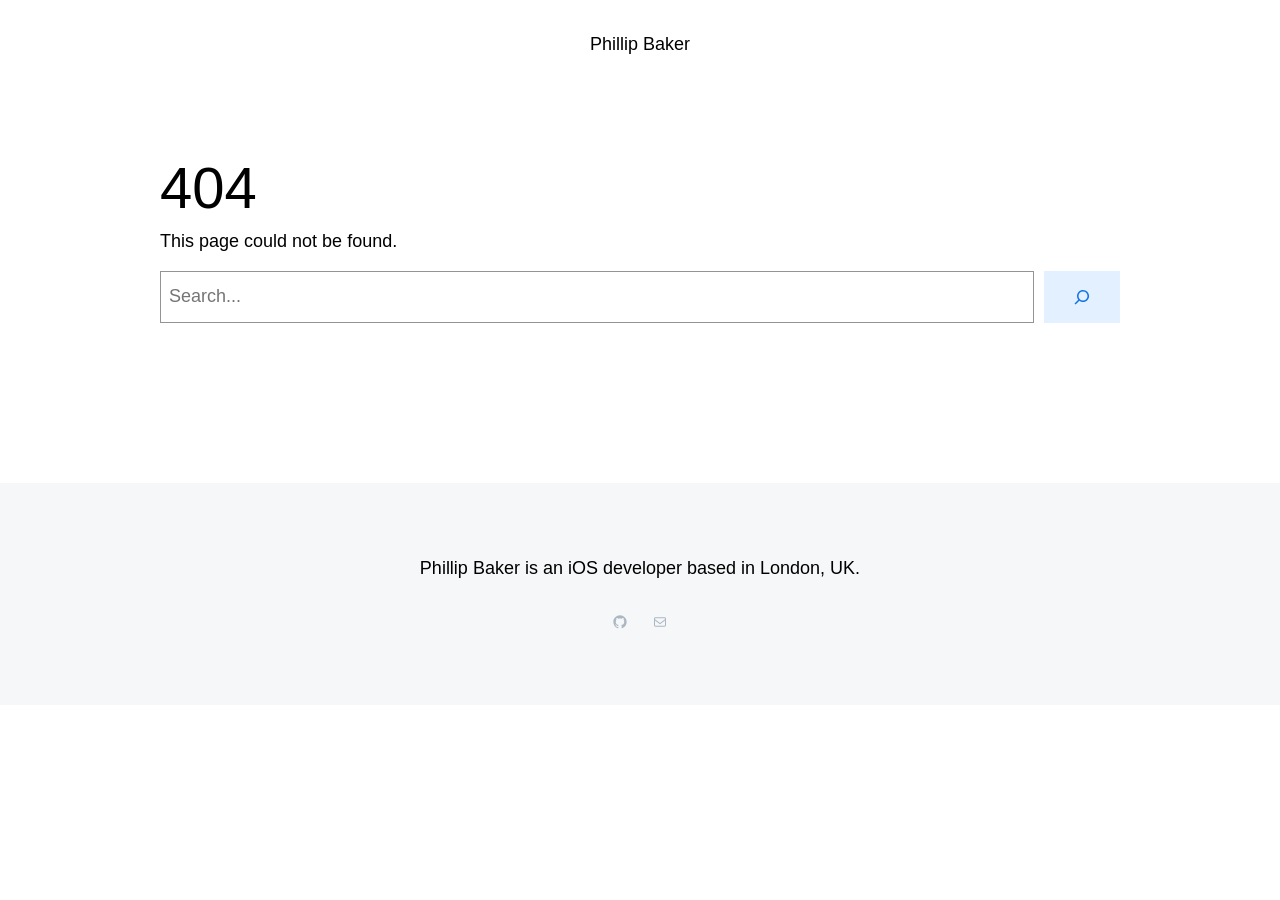
<file: 404/index.html>
<!DOCTYPE html>
<html dir="ltr" lang="en-US" prefix="og: https://ogp.me/ns#">
<head>
	<meta charset="UTF-8">
	<meta name="viewport" content="width=device-width, initial-scale=1">
	<style>img:is([sizes="auto" i], [sizes^="auto," i]) { contain-intrinsic-size: 3000px 1500px }</style>
	
		<!-- All in One SEO 4.7.8 - aioseo.com -->
		<title></title>
	<meta name="robots" content="noindex">
	<meta name="generator" content="All in One SEO (AIOSEO) 4.7.8">
		<script type="application/ld+json" class="aioseo-schema">{"@context":"https:\/\/schema.org","@graph":[{"@type":"BreadcrumbList","@id":"\/\/1737978823\/#breadcrumblist","itemListElement":[{"@type":"ListItem","@id":"\/\/#listItem","position":1,"name":"Home","item":"\/\/","nextItem":{"@type":"ListItem","@id":"\/\/1737978823\/#listItem","name":"Not Found"}},{"@type":"ListItem","@id":"\/\/1737978823\/#listItem","position":2,"name":"Not Found","previousItem":{"@type":"ListItem","@id":"\/\/#listItem","name":"Home"}}]},{"@type":"Organization","@id":"\/\/#organization","name":"Phillip Baker","description":"iOS Developer","url":"\/\/"},{"@type":"WebPage","@id":"\/\/1737978823\/#webpage","url":"\/\/1737978823\/","inLanguage":"en-US","isPartOf":{"@id":"\/\/#website"},"breadcrumb":{"@id":"\/\/1737978823\/#breadcrumblist"}},{"@type":"WebSite","@id":"\/\/#website","url":"\/\/","name":"Phillip Baker","description":"iOS Developer","inLanguage":"en-US","publisher":{"@id":"\/\/#organization"}}]}</script>
		<!-- All in One SEO -->


<link rel="dns-prefetch" href="//fonts.googleapis.com">
<link rel="preconnect" href="//c0.wp.com">
<link rel="alternate" type="application/rss+xml" title="Phillip Baker &raquo; Feed" href="//feed/">
<link rel="alternate" type="application/rss+xml" title="Phillip Baker &raquo; Comments Feed" href="//comments/feed/">
<script>
window._wpemojiSettings = {"baseUrl":"https:\/\/s.w.org\/images\/core\/emoji\/15.0.3\/72x72\/","ext":".png","svgUrl":"https:\/\/s.w.org\/images\/core\/emoji\/15.0.3\/svg\/","svgExt":".svg","source":{"concatemoji":"\/\/wp-includes\/js\/wp-emoji-release.min.js?ver=6.7.1"}};
/*! This file is auto-generated */
!function(i,n){var o,s,e;function c(e){try{var t={supportTests:e,timestamp:(new Date).valueOf()};sessionStorage.setItem(o,JSON.stringify(t))}catch(e){}}function p(e,t,n){e.clearRect(0,0,e.canvas.width,e.canvas.height),e.fillText(t,0,0);var t=new Uint32Array(e.getImageData(0,0,e.canvas.width,e.canvas.height).data),r=(e.clearRect(0,0,e.canvas.width,e.canvas.height),e.fillText(n,0,0),new Uint32Array(e.getImageData(0,0,e.canvas.width,e.canvas.height).data));return t.every(function(e,t){return e===r[t]})}function u(e,t,n){switch(t){case"flag":return n(e,"🏳️‍⚧️","🏳️​⚧️")?!1:!n(e,"🇺🇳","🇺​🇳")&&!n(e,"🏴󠁧󠁢󠁥󠁮󠁧󠁿","🏴​󠁧​󠁢​󠁥​󠁮​󠁧​󠁿");case"emoji":return!n(e,"🐦‍⬛","🐦​⬛")}return!1}function f(e,t,n){var r="undefined"!=typeof WorkerGlobalScope&&self instanceof WorkerGlobalScope?new OffscreenCanvas(300,150):i.createElement("canvas"),a=r.getContext("2d",{willReadFrequently:!0}),o=(a.textBaseline="top",a.font="600 32px Arial",{});return e.forEach(function(e){o[e]=t(a,e,n)}),o}function t(e){var t=i.createElement("script");t.src=e,t.defer=!0,i.head.appendChild(t)}"undefined"!=typeof Promise&&(o="wpEmojiSettingsSupports",s=["flag","emoji"],n.supports={everything:!0,everythingExceptFlag:!0},e=new Promise(function(e){i.addEventListener("DOMContentLoaded",e,{once:!0})}),new Promise(function(t){var n=function(){try{var e=JSON.parse(sessionStorage.getItem(o));if("object"==typeof e&&"number"==typeof e.timestamp&&(new Date).valueOf()<e.timestamp+604800&&"object"==typeof e.supportTests)return e.supportTests}catch(e){}return null}();if(!n){if("undefined"!=typeof Worker&&"undefined"!=typeof OffscreenCanvas&&"undefined"!=typeof URL&&URL.createObjectURL&&"undefined"!=typeof Blob)try{var e="postMessage("+f.toString()+"("+[JSON.stringify(s),u.toString(),p.toString()].join(",")+"));",r=new Blob([e],{type:"text/javascript"}),a=new Worker(URL.createObjectURL(r),{name:"wpTestEmojiSupports"});return void(a.onmessage=function(e){c(n=e.data),a.terminate(),t(n)})}catch(e){}c(n=f(s,u,p))}t(n)}).then(function(e){for(var t in e)n.supports[t]=e[t],n.supports.everything=n.supports.everything&&n.supports[t],"flag"!==t&&(n.supports.everythingExceptFlag=n.supports.everythingExceptFlag&&n.supports[t]);n.supports.everythingExceptFlag=n.supports.everythingExceptFlag&&!n.supports.flag,n.DOMReady=!1,n.readyCallback=function(){n.DOMReady=!0}}).then(function(){return e}).then(function(){var e;n.supports.everything||(n.readyCallback(),(e=n.source||{}).concatemoji?t(e.concatemoji):e.wpemoji&&e.twemoji&&(t(e.twemoji),t(e.wpemoji)))}))}((window,document),window._wpemojiSettings);
</script>
<style id="wp-block-site-title-inline-css">.wp-block-site-title{box-sizing:border-box}.wp-block-site-title :where(a){color:inherit;font-family:inherit;font-size:inherit;font-style:inherit;font-weight:inherit;letter-spacing:inherit;line-height:inherit;text-decoration:inherit}</style>
<style id="wp-block-group-inline-css">.wp-block-group{box-sizing:border-box}:where(.wp-block-group.wp-block-group-is-layout-constrained){position:relative}</style>
<style id="wp-block-spacer-inline-css">.wp-block-spacer{clear:both}</style>
<style id="wp-block-heading-inline-css">h1.has-background,h2.has-background,h3.has-background,h4.has-background,h5.has-background,h6.has-background{padding:1.25em 2.375em}h1.has-text-align-left[style*=writing-mode]:where([style*=vertical-lr]),h1.has-text-align-right[style*=writing-mode]:where([style*=vertical-rl]),h2.has-text-align-left[style*=writing-mode]:where([style*=vertical-lr]),h2.has-text-align-right[style*=writing-mode]:where([style*=vertical-rl]),h3.has-text-align-left[style*=writing-mode]:where([style*=vertical-lr]),h3.has-text-align-right[style*=writing-mode]:where([style*=vertical-rl]),h4.has-text-align-left[style*=writing-mode]:where([style*=vertical-lr]),h4.has-text-align-right[style*=writing-mode]:where([style*=vertical-rl]),h5.has-text-align-left[style*=writing-mode]:where([style*=vertical-lr]),h5.has-text-align-right[style*=writing-mode]:where([style*=vertical-rl]),h6.has-text-align-left[style*=writing-mode]:where([style*=vertical-lr]),h6.has-text-align-right[style*=writing-mode]:where([style*=vertical-rl]){rotate:180deg}</style>
<style id="wp-block-paragraph-inline-css">.is-small-text{font-size:.875em}.is-regular-text{font-size:1em}.is-large-text{font-size:2.25em}.is-larger-text{font-size:3em}.has-drop-cap:not(:focus):first-letter{float:left;font-size:8.4em;font-style:normal;font-weight:100;line-height:.68;margin:.05em .1em 0 0;text-transform:uppercase}body.rtl .has-drop-cap:not(:focus):first-letter{float:none;margin-left:.1em}p.has-drop-cap.has-background{overflow:hidden}:root :where(p.has-background){padding:1.25em 2.375em}:where(p.has-text-color:not(.has-link-color)) a{color:inherit}p.has-text-align-left[style*="writing-mode:vertical-lr"],p.has-text-align-right[style*="writing-mode:vertical-rl"]{rotate:180deg}</style>
<style id="wp-block-search-inline-css">.wp-block-search__button{margin-left:10px;word-break:normal}.wp-block-search__button.has-icon{line-height:0}.wp-block-search__button svg{height:1.25em;min-height:24px;min-width:24px;width:1.25em;fill:currentColor;vertical-align:text-bottom}:where(.wp-block-search__button){border:1px solid #ccc;padding:6px 10px}.wp-block-search__inside-wrapper{display:flex;flex:auto;flex-wrap:nowrap;max-width:100%}.wp-block-search__label{width:100%}.wp-block-search__input{appearance:none;border:1px solid #949494;flex-grow:1;margin-left:0;margin-right:0;min-width:3rem;padding:8px;text-decoration:unset!important}.wp-block-search.wp-block-search__button-only .wp-block-search__button{flex-shrink:0;margin-left:0;max-width:100%}.wp-block-search.wp-block-search__button-only .wp-block-search__button[aria-expanded=true]{max-width:calc(100% - 100px)}.wp-block-search.wp-block-search__button-only .wp-block-search__inside-wrapper{min-width:0!important;transition-property:width}.wp-block-search.wp-block-search__button-only .wp-block-search__input{flex-basis:100%;transition-duration:.3s}.wp-block-search.wp-block-search__button-only.wp-block-search__searchfield-hidden,.wp-block-search.wp-block-search__button-only.wp-block-search__searchfield-hidden .wp-block-search__inside-wrapper{overflow:hidden}.wp-block-search.wp-block-search__button-only.wp-block-search__searchfield-hidden .wp-block-search__input{border-left-width:0!important;border-right-width:0!important;flex-basis:0;flex-grow:0;margin:0;min-width:0!important;padding-left:0!important;padding-right:0!important;width:0!important}:where(.wp-block-search__input){font-family:inherit;font-size:inherit;font-style:inherit;font-weight:inherit;letter-spacing:inherit;line-height:inherit;text-transform:inherit}:where(.wp-block-search__button-inside .wp-block-search__inside-wrapper){border:1px solid #949494;box-sizing:border-box;padding:4px}:where(.wp-block-search__button-inside .wp-block-search__inside-wrapper) .wp-block-search__input{border:none;border-radius:0;padding:0 4px}:where(.wp-block-search__button-inside .wp-block-search__inside-wrapper) .wp-block-search__input:focus{outline:none}:where(.wp-block-search__button-inside .wp-block-search__inside-wrapper) :where(.wp-block-search__button){padding:4px 8px}.wp-block-search.aligncenter .wp-block-search__inside-wrapper{margin:auto}.wp-block[data-align=right] .wp-block-search.wp-block-search__button-only .wp-block-search__inside-wrapper{float:right}</style>
<style id="wp-block-social-links-inline-css">.wp-block-social-links{background:none;box-sizing:border-box;margin-left:0;padding-left:0;padding-right:0;text-indent:0}.wp-block-social-links .wp-social-link a,.wp-block-social-links .wp-social-link a:hover{border-bottom:0;box-shadow:none;text-decoration:none}.wp-block-social-links .wp-social-link svg{height:1em;width:1em}.wp-block-social-links .wp-social-link span:not(.screen-reader-text){font-size:.65em;margin-left:.5em;margin-right:.5em}.wp-block-social-links.has-small-icon-size{font-size:16px}.wp-block-social-links,.wp-block-social-links.has-normal-icon-size{font-size:24px}.wp-block-social-links.has-large-icon-size{font-size:36px}.wp-block-social-links.has-huge-icon-size{font-size:48px}.wp-block-social-links.aligncenter{display:flex;justify-content:center}.wp-block-social-links.alignright{justify-content:flex-end}.wp-block-social-link{border-radius:9999px;display:block;height:auto;transition:transform .1s ease}@media (prefers-reduced-motion:reduce){.wp-block-social-link{transition-delay:0s;transition-duration:0s}}.wp-block-social-link a{align-items:center;display:flex;line-height:0;transition:transform .1s ease}.wp-block-social-link:hover{transform:scale(1.1)}.wp-block-social-links .wp-block-social-link.wp-social-link{display:inline-block;margin:0;padding:0}.wp-block-social-links .wp-block-social-link.wp-social-link .wp-block-social-link-anchor,.wp-block-social-links .wp-block-social-link.wp-social-link .wp-block-social-link-anchor svg,.wp-block-social-links .wp-block-social-link.wp-social-link .wp-block-social-link-anchor:active,.wp-block-social-links .wp-block-social-link.wp-social-link .wp-block-social-link-anchor:hover,.wp-block-social-links .wp-block-social-link.wp-social-link .wp-block-social-link-anchor:visited{color:currentColor;fill:currentColor}:where(.wp-block-social-links:not(.is-style-logos-only)) .wp-social-link{background-color:#f0f0f0;color:#444}:where(.wp-block-social-links:not(.is-style-logos-only)) .wp-social-link-amazon{background-color:#f90;color:#fff}:where(.wp-block-social-links:not(.is-style-logos-only)) .wp-social-link-bandcamp{background-color:#1ea0c3;color:#fff}:where(.wp-block-social-links:not(.is-style-logos-only)) .wp-social-link-behance{background-color:#0757fe;color:#fff}:where(.wp-block-social-links:not(.is-style-logos-only)) .wp-social-link-bluesky{background-color:#0a7aff;color:#fff}:where(.wp-block-social-links:not(.is-style-logos-only)) .wp-social-link-codepen{background-color:#1e1f26;color:#fff}:where(.wp-block-social-links:not(.is-style-logos-only)) .wp-social-link-deviantart{background-color:#02e49b;color:#fff}:where(.wp-block-social-links:not(.is-style-logos-only)) .wp-social-link-dribbble{background-color:#e94c89;color:#fff}:where(.wp-block-social-links:not(.is-style-logos-only)) .wp-social-link-dropbox{background-color:#4280ff;color:#fff}:where(.wp-block-social-links:not(.is-style-logos-only)) .wp-social-link-etsy{background-color:#f45800;color:#fff}:where(.wp-block-social-links:not(.is-style-logos-only)) .wp-social-link-facebook{background-color:#0866ff;color:#fff}:where(.wp-block-social-links:not(.is-style-logos-only)) .wp-social-link-fivehundredpx{background-color:#000;color:#fff}:where(.wp-block-social-links:not(.is-style-logos-only)) .wp-social-link-flickr{background-color:#0461dd;color:#fff}:where(.wp-block-social-links:not(.is-style-logos-only)) .wp-social-link-foursquare{background-color:#e65678;color:#fff}:where(.wp-block-social-links:not(.is-style-logos-only)) .wp-social-link-github{background-color:#24292d;color:#fff}:where(.wp-block-social-links:not(.is-style-logos-only)) .wp-social-link-goodreads{background-color:#eceadd;color:#382110}:where(.wp-block-social-links:not(.is-style-logos-only)) .wp-social-link-google{background-color:#ea4434;color:#fff}:where(.wp-block-social-links:not(.is-style-logos-only)) .wp-social-link-gravatar{background-color:#1d4fc4;color:#fff}:where(.wp-block-social-links:not(.is-style-logos-only)) .wp-social-link-instagram{background-color:#f00075;color:#fff}:where(.wp-block-social-links:not(.is-style-logos-only)) .wp-social-link-lastfm{background-color:#e21b24;color:#fff}:where(.wp-block-social-links:not(.is-style-logos-only)) .wp-social-link-linkedin{background-color:#0d66c2;color:#fff}:where(.wp-block-social-links:not(.is-style-logos-only)) .wp-social-link-mastodon{background-color:#3288d4;color:#fff}:where(.wp-block-social-links:not(.is-style-logos-only)) .wp-social-link-medium{background-color:#000;color:#fff}:where(.wp-block-social-links:not(.is-style-logos-only)) .wp-social-link-meetup{background-color:#f6405f;color:#fff}:where(.wp-block-social-links:not(.is-style-logos-only)) .wp-social-link-patreon{background-color:#000;color:#fff}:where(.wp-block-social-links:not(.is-style-logos-only)) .wp-social-link-pinterest{background-color:#e60122;color:#fff}:where(.wp-block-social-links:not(.is-style-logos-only)) .wp-social-link-pocket{background-color:#ef4155;color:#fff}:where(.wp-block-social-links:not(.is-style-logos-only)) .wp-social-link-reddit{background-color:#ff4500;color:#fff}:where(.wp-block-social-links:not(.is-style-logos-only)) .wp-social-link-skype{background-color:#0478d7;color:#fff}:where(.wp-block-social-links:not(.is-style-logos-only)) .wp-social-link-snapchat{background-color:#fefc00;color:#fff;stroke:#000}:where(.wp-block-social-links:not(.is-style-logos-only)) .wp-social-link-soundcloud{background-color:#ff5600;color:#fff}:where(.wp-block-social-links:not(.is-style-logos-only)) .wp-social-link-spotify{background-color:#1bd760;color:#fff}:where(.wp-block-social-links:not(.is-style-logos-only)) .wp-social-link-telegram{background-color:#2aabee;color:#fff}:where(.wp-block-social-links:not(.is-style-logos-only)) .wp-social-link-threads{background-color:#000;color:#fff}:where(.wp-block-social-links:not(.is-style-logos-only)) .wp-social-link-tiktok{background-color:#000;color:#fff}:where(.wp-block-social-links:not(.is-style-logos-only)) .wp-social-link-tumblr{background-color:#011835;color:#fff}:where(.wp-block-social-links:not(.is-style-logos-only)) .wp-social-link-twitch{background-color:#6440a4;color:#fff}:where(.wp-block-social-links:not(.is-style-logos-only)) .wp-social-link-twitter{background-color:#1da1f2;color:#fff}:where(.wp-block-social-links:not(.is-style-logos-only)) .wp-social-link-vimeo{background-color:#1eb7ea;color:#fff}:where(.wp-block-social-links:not(.is-style-logos-only)) .wp-social-link-vk{background-color:#4680c2;color:#fff}:where(.wp-block-social-links:not(.is-style-logos-only)) .wp-social-link-wordpress{background-color:#3499cd;color:#fff}:where(.wp-block-social-links:not(.is-style-logos-only)) .wp-social-link-whatsapp{background-color:#25d366;color:#fff}:where(.wp-block-social-links:not(.is-style-logos-only)) .wp-social-link-x{background-color:#000;color:#fff}:where(.wp-block-social-links:not(.is-style-logos-only)) .wp-social-link-yelp{background-color:#d32422;color:#fff}:where(.wp-block-social-links:not(.is-style-logos-only)) .wp-social-link-youtube{background-color:red;color:#fff}:where(.wp-block-social-links.is-style-logos-only) .wp-social-link{background:none}:where(.wp-block-social-links.is-style-logos-only) .wp-social-link svg{height:1.25em;width:1.25em}:where(.wp-block-social-links.is-style-logos-only) .wp-social-link-amazon{color:#f90}:where(.wp-block-social-links.is-style-logos-only) .wp-social-link-bandcamp{color:#1ea0c3}:where(.wp-block-social-links.is-style-logos-only) .wp-social-link-behance{color:#0757fe}:where(.wp-block-social-links.is-style-logos-only) .wp-social-link-bluesky{color:#0a7aff}:where(.wp-block-social-links.is-style-logos-only) .wp-social-link-codepen{color:#1e1f26}:where(.wp-block-social-links.is-style-logos-only) .wp-social-link-deviantart{color:#02e49b}:where(.wp-block-social-links.is-style-logos-only) .wp-social-link-dribbble{color:#e94c89}:where(.wp-block-social-links.is-style-logos-only) .wp-social-link-dropbox{color:#4280ff}:where(.wp-block-social-links.is-style-logos-only) .wp-social-link-etsy{color:#f45800}:where(.wp-block-social-links.is-style-logos-only) .wp-social-link-facebook{color:#0866ff}:where(.wp-block-social-links.is-style-logos-only) .wp-social-link-fivehundredpx{color:#000}:where(.wp-block-social-links.is-style-logos-only) .wp-social-link-flickr{color:#0461dd}:where(.wp-block-social-links.is-style-logos-only) .wp-social-link-foursquare{color:#e65678}:where(.wp-block-social-links.is-style-logos-only) .wp-social-link-github{color:#24292d}:where(.wp-block-social-links.is-style-logos-only) .wp-social-link-goodreads{color:#382110}:where(.wp-block-social-links.is-style-logos-only) .wp-social-link-google{color:#ea4434}:where(.wp-block-social-links.is-style-logos-only) .wp-social-link-gravatar{color:#1d4fc4}:where(.wp-block-social-links.is-style-logos-only) .wp-social-link-instagram{color:#f00075}:where(.wp-block-social-links.is-style-logos-only) .wp-social-link-lastfm{color:#e21b24}:where(.wp-block-social-links.is-style-logos-only) .wp-social-link-linkedin{color:#0d66c2}:where(.wp-block-social-links.is-style-logos-only) .wp-social-link-mastodon{color:#3288d4}:where(.wp-block-social-links.is-style-logos-only) .wp-social-link-medium{color:#000}:where(.wp-block-social-links.is-style-logos-only) .wp-social-link-meetup{color:#f6405f}:where(.wp-block-social-links.is-style-logos-only) .wp-social-link-patreon{color:#000}:where(.wp-block-social-links.is-style-logos-only) .wp-social-link-pinterest{color:#e60122}:where(.wp-block-social-links.is-style-logos-only) .wp-social-link-pocket{color:#ef4155}:where(.wp-block-social-links.is-style-logos-only) .wp-social-link-reddit{color:#ff4500}:where(.wp-block-social-links.is-style-logos-only) .wp-social-link-skype{color:#0478d7}:where(.wp-block-social-links.is-style-logos-only) .wp-social-link-snapchat{color:#fff;stroke:#000}:where(.wp-block-social-links.is-style-logos-only) .wp-social-link-soundcloud{color:#ff5600}:where(.wp-block-social-links.is-style-logos-only) .wp-social-link-spotify{color:#1bd760}:where(.wp-block-social-links.is-style-logos-only) .wp-social-link-telegram{color:#2aabee}:where(.wp-block-social-links.is-style-logos-only) .wp-social-link-threads{color:#000}:where(.wp-block-social-links.is-style-logos-only) .wp-social-link-tiktok{color:#000}:where(.wp-block-social-links.is-style-logos-only) .wp-social-link-tumblr{color:#011835}:where(.wp-block-social-links.is-style-logos-only) .wp-social-link-twitch{color:#6440a4}:where(.wp-block-social-links.is-style-logos-only) .wp-social-link-twitter{color:#1da1f2}:where(.wp-block-social-links.is-style-logos-only) .wp-social-link-vimeo{color:#1eb7ea}:where(.wp-block-social-links.is-style-logos-only) .wp-social-link-vk{color:#4680c2}:where(.wp-block-social-links.is-style-logos-only) .wp-social-link-whatsapp{color:#25d366}:where(.wp-block-social-links.is-style-logos-only) .wp-social-link-wordpress{color:#3499cd}:where(.wp-block-social-links.is-style-logos-only) .wp-social-link-x{color:#000}:where(.wp-block-social-links.is-style-logos-only) .wp-social-link-yelp{color:#d32422}:where(.wp-block-social-links.is-style-logos-only) .wp-social-link-youtube{color:red}.wp-block-social-links.is-style-pill-shape .wp-social-link{width:auto}:root :where(.wp-block-social-links .wp-social-link a){padding:.25em}:root :where(.wp-block-social-links.is-style-logos-only .wp-social-link a){padding:0}:root :where(.wp-block-social-links.is-style-pill-shape .wp-social-link a){padding-left:.66667em;padding-right:.66667em}.wp-block-social-links:not(.has-icon-color):not(.has-icon-background-color) .wp-social-link-snapchat .wp-block-social-link-label{color:#000}</style>
<style id="wp-emoji-styles-inline-css">img.wp-smiley, img.emoji {
		display: inline !important;
		border: none !important;
		box-shadow: none !important;
		height: 1em !important;
		width: 1em !important;
		margin: 0 0.07em !important;
		vertical-align: -0.1em !important;
		background: none !important;
		padding: 0 !important;
	}</style>
<style id="wp-block-library-inline-css">:root{--wp-admin-theme-color:#007cba;--wp-admin-theme-color--rgb:0,124,186;--wp-admin-theme-color-darker-10:#006ba1;--wp-admin-theme-color-darker-10--rgb:0,107,161;--wp-admin-theme-color-darker-20:#005a87;--wp-admin-theme-color-darker-20--rgb:0,90,135;--wp-admin-border-width-focus:2px;--wp-block-synced-color:#7a00df;--wp-block-synced-color--rgb:122,0,223;--wp-bound-block-color:var(--wp-block-synced-color)}@media (min-resolution:192dpi){:root{--wp-admin-border-width-focus:1.5px}}.wp-element-button{cursor:pointer}:root{--wp--preset--font-size--normal:16px;--wp--preset--font-size--huge:42px}:root .has-very-light-gray-background-color{background-color:#eee}:root .has-very-dark-gray-background-color{background-color:#313131}:root .has-very-light-gray-color{color:#eee}:root .has-very-dark-gray-color{color:#313131}:root .has-vivid-green-cyan-to-vivid-cyan-blue-gradient-background{background:linear-gradient(135deg,#00d084,#0693e3)}:root .has-purple-crush-gradient-background{background:linear-gradient(135deg,#34e2e4,#4721fb 50%,#ab1dfe)}:root .has-hazy-dawn-gradient-background{background:linear-gradient(135deg,#faaca8,#dad0ec)}:root .has-subdued-olive-gradient-background{background:linear-gradient(135deg,#fafae1,#67a671)}:root .has-atomic-cream-gradient-background{background:linear-gradient(135deg,#fdd79a,#004a59)}:root .has-nightshade-gradient-background{background:linear-gradient(135deg,#330968,#31cdcf)}:root .has-midnight-gradient-background{background:linear-gradient(135deg,#020381,#2874fc)}.has-regular-font-size{font-size:1em}.has-larger-font-size{font-size:2.625em}.has-normal-font-size{font-size:var(--wp--preset--font-size--normal)}.has-huge-font-size{font-size:var(--wp--preset--font-size--huge)}.has-text-align-center{text-align:center}.has-text-align-left{text-align:left}.has-text-align-right{text-align:right}#end-resizable-editor-section{display:none}.aligncenter{clear:both}.items-justified-left{justify-content:flex-start}.items-justified-center{justify-content:center}.items-justified-right{justify-content:flex-end}.items-justified-space-between{justify-content:space-between}.screen-reader-text{border:0;clip:rect(1px,1px,1px,1px);clip-path:inset(50%);height:1px;margin:-1px;overflow:hidden;padding:0;position:absolute;width:1px;word-wrap:normal!important}.screen-reader-text:focus{background-color:#ddd;clip:auto!important;clip-path:none;color:#444;display:block;font-size:1em;height:auto;left:5px;line-height:normal;padding:15px 23px 14px;text-decoration:none;top:5px;width:auto;z-index:100000}html :where(.has-border-color){border-style:solid}html :where([style*=border-top-color]){border-top-style:solid}html :where([style*=border-right-color]){border-right-style:solid}html :where([style*=border-bottom-color]){border-bottom-style:solid}html :where([style*=border-left-color]){border-left-style:solid}html :where([style*=border-width]){border-style:solid}html :where([style*=border-top-width]){border-top-style:solid}html :where([style*=border-right-width]){border-right-style:solid}html :where([style*=border-bottom-width]){border-bottom-style:solid}html :where([style*=border-left-width]){border-left-style:solid}html :where(img[class*=wp-image-]){height:auto;max-width:100%}:where(figure){margin:0 0 1em}html :where(.is-position-sticky){--wp-admin--admin-bar--position-offset:var(--wp-admin--admin-bar--height,0px)}@media screen and (max-width:600px){html :where(.is-position-sticky){--wp-admin--admin-bar--position-offset:0px}}</style>
<style id="global-styles-inline-css">:root{--wp--preset--aspect-ratio--square: 1;--wp--preset--aspect-ratio--4-3: 4/3;--wp--preset--aspect-ratio--3-4: 3/4;--wp--preset--aspect-ratio--3-2: 3/2;--wp--preset--aspect-ratio--2-3: 2/3;--wp--preset--aspect-ratio--16-9: 16/9;--wp--preset--aspect-ratio--9-16: 9/16;--wp--preset--color--black: #000000;--wp--preset--color--cyan-bluish-gray: #abb8c3;--wp--preset--color--white: #ffffff;--wp--preset--color--pale-pink: #f78da7;--wp--preset--color--vivid-red: #cf2e2e;--wp--preset--color--luminous-vivid-orange: #ff6900;--wp--preset--color--luminous-vivid-amber: #fcb900;--wp--preset--color--light-green-cyan: #7bdcb5;--wp--preset--color--vivid-green-cyan: #00d084;--wp--preset--color--pale-cyan-blue: #8ed1fc;--wp--preset--color--vivid-cyan-blue: #0693e3;--wp--preset--color--vivid-purple: #9b51e0;--wp--preset--color--base: #ffffff;--wp--preset--color--contrast: #000000;--wp--preset--color--primary: #9DFF20;--wp--preset--color--secondary: #0073e5;--wp--preset--color--tertiary: #F6F6F6;--wp--preset--gradient--vivid-cyan-blue-to-vivid-purple: linear-gradient(135deg,rgba(6,147,227,1) 0%,rgb(155,81,224) 100%);--wp--preset--gradient--light-green-cyan-to-vivid-green-cyan: linear-gradient(135deg,rgb(122,220,180) 0%,rgb(0,208,130) 100%);--wp--preset--gradient--luminous-vivid-amber-to-luminous-vivid-orange: linear-gradient(135deg,rgba(252,185,0,1) 0%,rgba(255,105,0,1) 100%);--wp--preset--gradient--luminous-vivid-orange-to-vivid-red: linear-gradient(135deg,rgba(255,105,0,1) 0%,rgb(207,46,46) 100%);--wp--preset--gradient--very-light-gray-to-cyan-bluish-gray: linear-gradient(135deg,rgb(238,238,238) 0%,rgb(169,184,195) 100%);--wp--preset--gradient--cool-to-warm-spectrum: linear-gradient(135deg,rgb(74,234,220) 0%,rgb(151,120,209) 20%,rgb(207,42,186) 40%,rgb(238,44,130) 60%,rgb(251,105,98) 80%,rgb(254,248,76) 100%);--wp--preset--gradient--blush-light-purple: linear-gradient(135deg,rgb(255,206,236) 0%,rgb(152,150,240) 100%);--wp--preset--gradient--blush-bordeaux: linear-gradient(135deg,rgb(254,205,165) 0%,rgb(254,45,45) 50%,rgb(107,0,62) 100%);--wp--preset--gradient--luminous-dusk: linear-gradient(135deg,rgb(255,203,112) 0%,rgb(199,81,192) 50%,rgb(65,88,208) 100%);--wp--preset--gradient--pale-ocean: linear-gradient(135deg,rgb(255,245,203) 0%,rgb(182,227,212) 50%,rgb(51,167,181) 100%);--wp--preset--gradient--electric-grass: linear-gradient(135deg,rgb(202,248,128) 0%,rgb(113,206,126) 100%);--wp--preset--gradient--midnight: linear-gradient(135deg,rgb(2,3,129) 0%,rgb(40,116,252) 100%);--wp--preset--font-size--small: clamp(0.875rem, 0.875rem + ((1vw - 0.2rem) * 0.313), 1rem);--wp--preset--font-size--medium: clamp(1rem, 1rem + ((1vw - 0.2rem) * 0.313), 1.125rem);--wp--preset--font-size--large: clamp(1.75rem, 1.75rem + ((1vw - 0.2rem) * 0.313), 1.875rem);--wp--preset--font-size--x-large: 2.25rem;--wp--preset--font-size--xx-large: clamp(4rem, 4rem + ((1vw - 0.2rem) * 15), 10rem);--wp--preset--font-family--dm-sans: "DM Sans", sans-serif;--wp--preset--font-family--ibm-plex-mono: 'IBM Plex Mono', monospace;--wp--preset--font-family--inter: "Inter", sans-serif;--wp--preset--font-family--system-font: -apple-system,BlinkMacSystemFont,"Segoe UI",Roboto,Oxygen-Sans,Ubuntu,Cantarell,"Helvetica Neue",sans-serif;--wp--preset--font-family--source-serif-pro: "Source Serif Pro", serif;--wp--preset--spacing--20: 0.44rem;--wp--preset--spacing--30: clamp(1.5rem, 5vw, 2rem);--wp--preset--spacing--40: clamp(1.8rem, 1.8rem + ((1vw - 0.48rem) * 2.885), 3rem);--wp--preset--spacing--50: clamp(2.5rem, 8vw, 4.5rem);--wp--preset--spacing--60: clamp(3.75rem, 10vw, 7rem);--wp--preset--spacing--70: clamp(5rem, 5.25rem + ((1vw - 0.48rem) * 9.096), 8rem);--wp--preset--spacing--80: clamp(7rem, 14vw, 11rem);--wp--preset--shadow--natural: 6px 6px 9px rgba(0, 0, 0, 0.2);--wp--preset--shadow--deep: 12px 12px 50px rgba(0, 0, 0, 0.4);--wp--preset--shadow--sharp: 6px 6px 0px rgba(0, 0, 0, 0.2);--wp--preset--shadow--outlined: 6px 6px 0px -3px rgba(255, 255, 255, 1), 6px 6px rgba(0, 0, 0, 1);--wp--preset--shadow--crisp: 6px 6px 0px rgba(0, 0, 0, 1);}:root { --wp--style--global--content-size: 580px;--wp--style--global--wide-size: 960px; }:where(body) { margin: 0; }.wp-site-blocks { padding-top: var(--wp--style--root--padding-top); padding-bottom: var(--wp--style--root--padding-bottom); }.has-global-padding { padding-right: var(--wp--style--root--padding-right); padding-left: var(--wp--style--root--padding-left); }.has-global-padding > .alignfull { margin-right: calc(var(--wp--style--root--padding-right) * -1); margin-left: calc(var(--wp--style--root--padding-left) * -1); }.has-global-padding :where(:not(.alignfull.is-layout-flow) > .has-global-padding:not(.wp-block-block, .alignfull)) { padding-right: 0; padding-left: 0; }.has-global-padding :where(:not(.alignfull.is-layout-flow) > .has-global-padding:not(.wp-block-block, .alignfull)) > .alignfull { margin-left: 0; margin-right: 0; }.wp-site-blocks > .alignleft { float: left; margin-right: 2em; }.wp-site-blocks > .alignright { float: right; margin-left: 2em; }.wp-site-blocks > .aligncenter { justify-content: center; margin-left: auto; margin-right: auto; }:where(.wp-site-blocks) > * { margin-block-start: 1rem; margin-block-end: 0; }:where(.wp-site-blocks) > :first-child { margin-block-start: 0; }:where(.wp-site-blocks) > :last-child { margin-block-end: 0; }:root { --wp--style--block-gap: 1rem; }:root :where(.is-layout-flow) > :first-child{margin-block-start: 0;}:root :where(.is-layout-flow) > :last-child{margin-block-end: 0;}:root :where(.is-layout-flow) > *{margin-block-start: 1rem;margin-block-end: 0;}:root :where(.is-layout-constrained) > :first-child{margin-block-start: 0;}:root :where(.is-layout-constrained) > :last-child{margin-block-end: 0;}:root :where(.is-layout-constrained) > *{margin-block-start: 1rem;margin-block-end: 0;}:root :where(.is-layout-flex){gap: 1rem;}:root :where(.is-layout-grid){gap: 1rem;}.is-layout-flow > .alignleft{float: left;margin-inline-start: 0;margin-inline-end: 2em;}.is-layout-flow > .alignright{float: right;margin-inline-start: 2em;margin-inline-end: 0;}.is-layout-flow > .aligncenter{margin-left: auto !important;margin-right: auto !important;}.is-layout-constrained > .alignleft{float: left;margin-inline-start: 0;margin-inline-end: 2em;}.is-layout-constrained > .alignright{float: right;margin-inline-start: 2em;margin-inline-end: 0;}.is-layout-constrained > .aligncenter{margin-left: auto !important;margin-right: auto !important;}.is-layout-constrained > :where(:not(.alignleft):not(.alignright):not(.alignfull)){max-width: var(--wp--style--global--content-size);margin-left: auto !important;margin-right: auto !important;}.is-layout-constrained > .alignwide{max-width: var(--wp--style--global--wide-size);}body .is-layout-flex{display: flex;}.is-layout-flex{flex-wrap: wrap;align-items: center;}.is-layout-flex > :is(*, div){margin: 0;}body .is-layout-grid{display: grid;}.is-layout-grid > :is(*, div){margin: 0;}body{background-color: var(--wp--preset--color--base);color: var(--wp--preset--color--contrast);font-family: var(--wp--preset--font-family--system-font);font-size: var(--wp--preset--font-size--medium);line-height: 1.5;--wp--style--root--padding-top: 0px;--wp--style--root--padding-right: var(--wp--preset--spacing--30);--wp--style--root--padding-bottom: 0px;--wp--style--root--padding-left: var(--wp--preset--spacing--30);}a:where(:not(.wp-element-button)){color: var(--wp--preset--color--contrast);text-decoration: underline;}:root :where(a:where(:not(.wp-element-button)):hover){text-decoration: none;}:root :where(a:where(:not(.wp-element-button)):focus){text-decoration: underline dashed;}:root :where(a:where(:not(.wp-element-button)):active){color: var(--wp--preset--color--secondary);text-decoration: none;}h1, h2, h3, h4, h5, h6{font-weight: 400;line-height: 1.4;}h1{font-size: clamp(2.032rem, 2.032rem + ((1vw - 0.2rem) * 3.983), 3.625rem);line-height: 1.2;}h2{font-size: clamp(1.624rem, 1.624rem + ((1vw - 0.2rem) * 2.815), 2.75rem);line-height: 1.2;}h3{font-size: var(--wp--preset--font-size--x-large);}h4{font-size: var(--wp--preset--font-size--large);}h5{font-size: var(--wp--preset--font-size--medium);font-weight: 700;text-transform: uppercase;}h6{font-size: var(--wp--preset--font-size--medium);text-transform: uppercase;}:root :where(.wp-element-button, .wp-block-button__link){background-color: #61abff2e;border-radius: 0;border-width: 0;color: #1374e5;font-family: inherit;font-size: inherit;line-height: inherit;padding: calc(0.667em + 2px) calc(1.333em + 2px);text-decoration: none;}:root :where(.wp-element-button:visited, .wp-block-button__link:visited){color: var(--wp--preset--color--contrast);}:root :where(.wp-element-button:hover, .wp-block-button__link:hover){background-color: var(--wp--preset--color--contrast);color: var(--wp--preset--color--base);}:root :where(.wp-element-button:focus, .wp-block-button__link:focus){background-color: var(--wp--preset--color--contrast);color: var(--wp--preset--color--base);}:root :where(.wp-element-button:active, .wp-block-button__link:active){background-color: var(--wp--preset--color--secondary);color: var(--wp--preset--color--base);}.has-black-color{color: var(--wp--preset--color--black) !important;}.has-cyan-bluish-gray-color{color: var(--wp--preset--color--cyan-bluish-gray) !important;}.has-white-color{color: var(--wp--preset--color--white) !important;}.has-pale-pink-color{color: var(--wp--preset--color--pale-pink) !important;}.has-vivid-red-color{color: var(--wp--preset--color--vivid-red) !important;}.has-luminous-vivid-orange-color{color: var(--wp--preset--color--luminous-vivid-orange) !important;}.has-luminous-vivid-amber-color{color: var(--wp--preset--color--luminous-vivid-amber) !important;}.has-light-green-cyan-color{color: var(--wp--preset--color--light-green-cyan) !important;}.has-vivid-green-cyan-color{color: var(--wp--preset--color--vivid-green-cyan) !important;}.has-pale-cyan-blue-color{color: var(--wp--preset--color--pale-cyan-blue) !important;}.has-vivid-cyan-blue-color{color: var(--wp--preset--color--vivid-cyan-blue) !important;}.has-vivid-purple-color{color: var(--wp--preset--color--vivid-purple) !important;}.has-base-color{color: var(--wp--preset--color--base) !important;}.has-contrast-color{color: var(--wp--preset--color--contrast) !important;}.has-primary-color{color: var(--wp--preset--color--primary) !important;}.has-secondary-color{color: var(--wp--preset--color--secondary) !important;}.has-tertiary-color{color: var(--wp--preset--color--tertiary) !important;}.has-black-background-color{background-color: var(--wp--preset--color--black) !important;}.has-cyan-bluish-gray-background-color{background-color: var(--wp--preset--color--cyan-bluish-gray) !important;}.has-white-background-color{background-color: var(--wp--preset--color--white) !important;}.has-pale-pink-background-color{background-color: var(--wp--preset--color--pale-pink) !important;}.has-vivid-red-background-color{background-color: var(--wp--preset--color--vivid-red) !important;}.has-luminous-vivid-orange-background-color{background-color: var(--wp--preset--color--luminous-vivid-orange) !important;}.has-luminous-vivid-amber-background-color{background-color: var(--wp--preset--color--luminous-vivid-amber) !important;}.has-light-green-cyan-background-color{background-color: var(--wp--preset--color--light-green-cyan) !important;}.has-vivid-green-cyan-background-color{background-color: var(--wp--preset--color--vivid-green-cyan) !important;}.has-pale-cyan-blue-background-color{background-color: var(--wp--preset--color--pale-cyan-blue) !important;}.has-vivid-cyan-blue-background-color{background-color: var(--wp--preset--color--vivid-cyan-blue) !important;}.has-vivid-purple-background-color{background-color: var(--wp--preset--color--vivid-purple) !important;}.has-base-background-color{background-color: var(--wp--preset--color--base) !important;}.has-contrast-background-color{background-color: var(--wp--preset--color--contrast) !important;}.has-primary-background-color{background-color: var(--wp--preset--color--primary) !important;}.has-secondary-background-color{background-color: var(--wp--preset--color--secondary) !important;}.has-tertiary-background-color{background-color: var(--wp--preset--color--tertiary) !important;}.has-black-border-color{border-color: var(--wp--preset--color--black) !important;}.has-cyan-bluish-gray-border-color{border-color: var(--wp--preset--color--cyan-bluish-gray) !important;}.has-white-border-color{border-color: var(--wp--preset--color--white) !important;}.has-pale-pink-border-color{border-color: var(--wp--preset--color--pale-pink) !important;}.has-vivid-red-border-color{border-color: var(--wp--preset--color--vivid-red) !important;}.has-luminous-vivid-orange-border-color{border-color: var(--wp--preset--color--luminous-vivid-orange) !important;}.has-luminous-vivid-amber-border-color{border-color: var(--wp--preset--color--luminous-vivid-amber) !important;}.has-light-green-cyan-border-color{border-color: var(--wp--preset--color--light-green-cyan) !important;}.has-vivid-green-cyan-border-color{border-color: var(--wp--preset--color--vivid-green-cyan) !important;}.has-pale-cyan-blue-border-color{border-color: var(--wp--preset--color--pale-cyan-blue) !important;}.has-vivid-cyan-blue-border-color{border-color: var(--wp--preset--color--vivid-cyan-blue) !important;}.has-vivid-purple-border-color{border-color: var(--wp--preset--color--vivid-purple) !important;}.has-base-border-color{border-color: var(--wp--preset--color--base) !important;}.has-contrast-border-color{border-color: var(--wp--preset--color--contrast) !important;}.has-primary-border-color{border-color: var(--wp--preset--color--primary) !important;}.has-secondary-border-color{border-color: var(--wp--preset--color--secondary) !important;}.has-tertiary-border-color{border-color: var(--wp--preset--color--tertiary) !important;}.has-vivid-cyan-blue-to-vivid-purple-gradient-background{background: var(--wp--preset--gradient--vivid-cyan-blue-to-vivid-purple) !important;}.has-light-green-cyan-to-vivid-green-cyan-gradient-background{background: var(--wp--preset--gradient--light-green-cyan-to-vivid-green-cyan) !important;}.has-luminous-vivid-amber-to-luminous-vivid-orange-gradient-background{background: var(--wp--preset--gradient--luminous-vivid-amber-to-luminous-vivid-orange) !important;}.has-luminous-vivid-orange-to-vivid-red-gradient-background{background: var(--wp--preset--gradient--luminous-vivid-orange-to-vivid-red) !important;}.has-very-light-gray-to-cyan-bluish-gray-gradient-background{background: var(--wp--preset--gradient--very-light-gray-to-cyan-bluish-gray) !important;}.has-cool-to-warm-spectrum-gradient-background{background: var(--wp--preset--gradient--cool-to-warm-spectrum) !important;}.has-blush-light-purple-gradient-background{background: var(--wp--preset--gradient--blush-light-purple) !important;}.has-blush-bordeaux-gradient-background{background: var(--wp--preset--gradient--blush-bordeaux) !important;}.has-luminous-dusk-gradient-background{background: var(--wp--preset--gradient--luminous-dusk) !important;}.has-pale-ocean-gradient-background{background: var(--wp--preset--gradient--pale-ocean) !important;}.has-electric-grass-gradient-background{background: var(--wp--preset--gradient--electric-grass) !important;}.has-midnight-gradient-background{background: var(--wp--preset--gradient--midnight) !important;}.has-small-font-size{font-size: var(--wp--preset--font-size--small) !important;}.has-medium-font-size{font-size: var(--wp--preset--font-size--medium) !important;}.has-large-font-size{font-size: var(--wp--preset--font-size--large) !important;}.has-x-large-font-size{font-size: var(--wp--preset--font-size--x-large) !important;}.has-xx-large-font-size{font-size: var(--wp--preset--font-size--xx-large) !important;}.has-dm-sans-font-family{font-family: var(--wp--preset--font-family--dm-sans) !important;}.has-ibm-plex-mono-font-family{font-family: var(--wp--preset--font-family--ibm-plex-mono) !important;}.has-inter-font-family{font-family: var(--wp--preset--font-family--inter) !important;}.has-system-font-font-family{font-family: var(--wp--preset--font-family--system-font) !important;}.has-source-serif-pro-font-family{font-family: var(--wp--preset--font-family--source-serif-pro) !important;}
:root :where(.wp-block-site-title){font-size: var(--wp--preset--font-size--medium);font-weight: normal;line-height: 1.4;}
:root :where(.wp-block-site-title a:where(:not(.wp-element-button))){text-decoration: none;}
:root :where(.wp-block-site-title a:where(:not(.wp-element-button)):hover){text-decoration: underline;}
:root :where(.wp-block-site-title a:where(:not(.wp-element-button)):focus){text-decoration: underline dashed;}
:root :where(.wp-block-site-title a:where(:not(.wp-element-button)):active){color: var(--wp--preset--color--secondary);text-decoration: none;}</style>
<style id="core-block-supports-inline-css">.wp-container-core-social-links-is-layout-1{gap:1.5rem 1.5rem;justify-content:center;}.wp-container-core-group-is-layout-4{gap:0rem;flex-direction:column;align-items:center;}</style>
<style id="wp-block-template-skip-link-inline-css">.skip-link.screen-reader-text {
			border: 0;
			clip: rect(1px,1px,1px,1px);
			clip-path: inset(50%);
			height: 1px;
			margin: -1px;
			overflow: hidden;
			padding: 0;
			position: absolute !important;
			width: 1px;
			word-wrap: normal !important;
		}

		.skip-link.screen-reader-text:focus {
			background-color: #eee;
			clip: auto !important;
			clip-path: none;
			color: #444;
			display: block;
			font-size: 1em;
			height: auto;
			left: 5px;
			line-height: normal;
			padding: 15px 23px 14px;
			text-decoration: none;
			top: 5px;
			width: auto;
			z-index: 100000;
		}</style>
<link rel="stylesheet" id="bodhi-svgs-attachment-css" href="//wp-content/plugins/svg-support/css/svgs-attachment.css?ver=2.5.8" media="all">
<link rel="stylesheet" id="style-css" href="//wp-content/themes/twentytwentythree-child/style.css?ver=6.7.1" media="all">
<link rel="stylesheet" id="google-fonts-css" href="https://fonts.googleapis.com/css2?family=IBM+Plex+Sans:ital,wght@0,400;0,600;1,400&#038;family=IBM+Plex+Serif:ital,wght@0,400;0,600;1,400&#038;display=swap" media="all">
<style id="wp-typography-custom-inline-css">sub, sup{font-size: 75%;line-height: 100%}sup{vertical-align: 60%}sub{vertical-align: -10%}.amp{font-family: Baskerville, "Goudy Old Style", Palatino, "Book Antiqua", "Warnock Pro", serif;font-size: 1.1em;font-style: italic;font-weight: normal;line-height: 1em}.caps{font-size: 90%}.dquo{margin-left: -0.4em}.quo{margin-left: -0.2em}.pull-single{margin-left: -0.15em}.push-single{margin-right: 0.15em}.pull-double{margin-left: -0.38em}.push-double{margin-right: 0.38em}</style>
<style id="wp-typography-safari-font-workaround-inline-css">body {-webkit-font-feature-settings: "liga";font-feature-settings: "liga";-ms-font-feature-settings: normal;}</style>
<script src="//wp-content/plugins/svg-support/vendor/DOMPurify/DOMPurify.min.js?ver=1.0.1" id="bodhi-dompurify-library-js"></script>
<script src="https://c0.wp.com/c/6.7.1/wp-includes/js/jquery/jquery.min.js" id="jquery-core-js"></script>
<script src="https://c0.wp.com/c/6.7.1/wp-includes/js/jquery/jquery-migrate.min.js" id="jquery-migrate-js"></script>
<script src="//wp-content/plugins/svg-support/js/min/svgs-inline-min.js?ver=2.5.8" id="bodhi_svg_inline-js"></script>
<script id="bodhi_svg_inline-js-after">cssTarget={"Bodhi":"img.style-svg","ForceInlineSVG":"style-svg"};ForceInlineSVGActive="false";frontSanitizationEnabled="on";</script>
<link rel="https://api.w.org/" href="//wp-json/">
<link rel="EditURI" type="application/rsd+xml" title="RSD" href="//xmlrpc.php?rsd">
<meta name="generator" content="WordPress 6.7.1">
<style class="wp-fonts-local">@font-face{font-family:"DM Sans";font-style:normal;font-weight:400;font-display:fallback;src:url('//wp-content/themes/twentytwentythree/assets/fonts/dm-sans/DMSans-Regular.woff2') format('woff2');font-stretch:normal;}
@font-face{font-family:"DM Sans";font-style:italic;font-weight:400;font-display:fallback;src:url('//wp-content/themes/twentytwentythree/assets/fonts/dm-sans/DMSans-Regular-Italic.woff2') format('woff2');font-stretch:normal;}
@font-face{font-family:"DM Sans";font-style:normal;font-weight:700;font-display:fallback;src:url('//wp-content/themes/twentytwentythree/assets/fonts/dm-sans/DMSans-Bold.woff2') format('woff2');font-stretch:normal;}
@font-face{font-family:"DM Sans";font-style:italic;font-weight:700;font-display:fallback;src:url('//wp-content/themes/twentytwentythree/assets/fonts/dm-sans/DMSans-Bold-Italic.woff2') format('woff2');font-stretch:normal;}
@font-face{font-family:"IBM Plex Mono";font-style:normal;font-weight:300;font-display:block;src:url('//wp-content/themes/twentytwentythree/assets/fonts/ibm-plex-mono/IBMPlexMono-Light.woff2') format('woff2');font-stretch:normal;}
@font-face{font-family:"IBM Plex Mono";font-style:normal;font-weight:400;font-display:block;src:url('//wp-content/themes/twentytwentythree/assets/fonts/ibm-plex-mono/IBMPlexMono-Regular.woff2') format('woff2');font-stretch:normal;}
@font-face{font-family:"IBM Plex Mono";font-style:italic;font-weight:400;font-display:block;src:url('//wp-content/themes/twentytwentythree/assets/fonts/ibm-plex-mono/IBMPlexMono-Italic.woff2') format('woff2');font-stretch:normal;}
@font-face{font-family:"IBM Plex Mono";font-style:normal;font-weight:700;font-display:block;src:url('//wp-content/themes/twentytwentythree/assets/fonts/ibm-plex-mono/IBMPlexMono-Bold.woff2') format('woff2');font-stretch:normal;}
@font-face{font-family:Inter;font-style:normal;font-weight:200 900;font-display:fallback;src:url('//wp-content/themes/twentytwentythree/assets/fonts/inter/Inter-VariableFont_slnt,wght.ttf') format('truetype');font-stretch:normal;}
@font-face{font-family:"Source Serif Pro";font-style:normal;font-weight:200 900;font-display:fallback;src:url('//wp-content/themes/twentytwentythree/assets/fonts/source-serif-pro/SourceSerif4Variable-Roman.ttf.woff2') format('woff2');font-stretch:normal;}
@font-face{font-family:"Source Serif Pro";font-style:italic;font-weight:200 900;font-display:fallback;src:url('//wp-content/themes/twentytwentythree/assets/fonts/source-serif-pro/SourceSerif4Variable-Italic.ttf.woff2') format('woff2');font-stretch:normal;}</style>
<link rel="icon" href="//wp-content/uploads/2022/02/cropped-favicon-512x512-1-32x32.png" sizes="32x32">
<link rel="icon" href="//wp-content/uploads/2022/02/cropped-favicon-512x512-1-192x192.png" sizes="192x192">
<link rel="apple-touch-icon" href="//wp-content/uploads/2022/02/cropped-favicon-512x512-1-180x180.png">
<meta name="msapplication-TileImage" content="//wp-content/uploads/2022/02/cropped-favicon-512x512-1-270x270.png">
</head>

<body class="error404 wp-embed-responsive">

<div class="wp-site-blocks">
<header class="wp-block-template-part">
<div class="wp-block-group has-base-background-color has-background has-global-padding is-layout-constrained wp-block-group-is-layout-constrained" style="padding-top:var(--wp--preset--spacing--30);padding-bottom:var(--wp--preset--spacing--30)"><h1 class="has-text-align-center wp-block-site-title"><a href="//" target="_self" rel="home">Phillip Baker</a></h1></div>
</header>


<main class="wp-block-group has-global-padding is-layout-constrained wp-block-group-is-layout-constrained">
	
<div style="height:var(--wp--preset--spacing--30)" aria-hidden="true" class="wp-block-spacer"></div>



<h1 class="alignwide wp-block-heading">404</h1>



<div class="wp-block-group alignwide is-layout-flow wp-block-group-is-layout-flow" style="margin-top:5px">
	
	<p>This page could not be found.</p>
	

	<form role="search" method="get" action="//" class="wp-block-search__button-outside wp-block-search__icon-button aligncenter wp-block-search">
<label class="wp-block-search__label screen-reader-text" for="wp-block-search__input-1">Search</label><div class="wp-block-search__inside-wrapper " style="width: 100%">
<input class="wp-block-search__input" id="wp-block-search__input-1" placeholder="Search..." value="" type="search" name="s" required><button aria-label="Search" class="wp-block-search__button has-icon wp-element-button" type="submit"><svg class="search-icon" viewbox="0 0 24 24" width="24" height="24">
					<path d="M13 5c-3.3 0-6 2.7-6 6 0 1.4.5 2.7 1.3 3.7l-3.8 3.8 1.1 1.1 3.8-3.8c1 .8 2.3 1.3 3.7 1.3 3.3 0 6-2.7 6-6S16.3 5 13 5zm0 10.5c-2.5 0-4.5-2-4.5-4.5s2-4.5 4.5-4.5 4.5 2 4.5 4.5-2 4.5-4.5 4.5z"></path>
				</svg></button>
</div>
</form>
</div>



<div style="height:var(--wp--preset--spacing--70)" aria-hidden="true" class="wp-block-spacer"></div>


</main>


<footer class="wp-block-template-part">
<div class="wp-block-group has-background has-global-padding is-layout-constrained wp-block-group-is-layout-constrained" style="background-color:#f6f7f8;padding-top:var(--wp--preset--spacing--50);padding-bottom:var(--wp--preset--spacing--40)">
<div class="wp-block-group is-vertical is-content-justification-center is-layout-flex wp-container-core-group-is-layout-4 wp-block-group-is-layout-flex" style="padding-right:var(--wp--preset--spacing--40);padding-left:var(--wp--preset--spacing--40)">
<p class="has-text-align-center" style="padding-top:0;padding-right:0;padding-bottom:0;padding-left:0">Phillip Baker is an iOS developer based in London, UK. </p>



<ul class="wp-block-social-links aligncenter has-small-icon-size has-icon-color is-style-logos-only is-horizontal is-content-justification-center is-layout-flex wp-container-core-social-links-is-layout-1 wp-block-social-links-is-layout-flex" style="padding-top:var(--wp--preset--spacing--30);padding-right:0;padding-bottom:var(--wp--preset--spacing--30);padding-left:0">
<li style="color: #abb8c3; " class="wp-social-link wp-social-link-github has-cyan-bluish-gray-color wp-block-social-link"><a href="https://github.com/phillipbaker" class="wp-block-social-link-anchor"><svg width="24" height="24" viewbox="0 0 24 24" version="1.1" xmlns="http://www.w3.org/2000/svg" aria-hidden="true" focusable="false"><path d="M12,2C6.477,2,2,6.477,2,12c0,4.419,2.865,8.166,6.839,9.489c0.5,0.09,0.682-0.218,0.682-0.484 c0-0.236-0.009-0.866-0.014-1.699c-2.782,0.602-3.369-1.34-3.369-1.34c-0.455-1.157-1.11-1.465-1.11-1.465 c-0.909-0.62,0.069-0.608,0.069-0.608c1.004,0.071,1.532,1.03,1.532,1.03c0.891,1.529,2.341,1.089,2.91,0.833 c0.091-0.647,0.349-1.086,0.635-1.337c-2.22-0.251-4.555-1.111-4.555-4.943c0-1.091,0.39-1.984,1.03-2.682 C6.546,8.54,6.202,7.524,6.746,6.148c0,0,0.84-0.269,2.75,1.025C10.295,6.95,11.15,6.84,12,6.836 c0.85,0.004,1.705,0.114,2.504,0.336c1.909-1.294,2.748-1.025,2.748-1.025c0.546,1.376,0.202,2.394,0.1,2.646 c0.64,0.699,1.026,1.591,1.026,2.682c0,3.841-2.337,4.687-4.565,4.935c0.359,0.307,0.679,0.917,0.679,1.852 c0,1.335-0.012,2.415-0.012,2.741c0,0.269,0.18,0.579,0.688,0.481C19.138,20.161,22,16.416,22,12C22,6.477,17.523,2,12,2z"></path></svg><span class="wp-block-social-link-label screen-reader-text">Link to GitHub profile.</span></a></li>

<li style="color: #abb8c3; " class="wp-social-link wp-social-link-mail has-cyan-bluish-gray-color wp-block-social-link"><a href="mailto:&#112;&#104;&#105;&#108;&#108;i&#112;b&#097;ker&#064;&#104;ey&#046;&#099;o&#109;" class="wp-block-social-link-anchor"><svg width="24" height="24" viewbox="0 0 24 24" version="1.1" xmlns="http://www.w3.org/2000/svg" aria-hidden="true" focusable="false"><path d="M19,5H5c-1.1,0-2,.9-2,2v10c0,1.1.9,2,2,2h14c1.1,0,2-.9,2-2V7c0-1.1-.9-2-2-2zm.5,12c0,.3-.2.5-.5.5H5c-.3,0-.5-.2-.5-.5V9.8l7.5,5.6,7.5-5.6V17zm0-9.1L12,13.6,4.5,7.9V7c0-.3.2-.5.5-.5h14c.3,0,.5.2.5.5v.9z"></path></svg><span class="wp-block-social-link-label screen-reader-text">Link to email Phil.</span></a></li>
</ul>
</div>
</div>
</footer>
</div>
<script id="wp-block-template-skip-link-js-after">( function() {
		var skipLinkTarget = document.querySelector( 'main' ),
			sibling,
			skipLinkTargetID,
			skipLink;

		// Early exit if a skip-link target can't be located.
		if ( ! skipLinkTarget ) {
			return;
		}

		/*
		 * Get the site wrapper.
		 * The skip-link will be injected in the beginning of it.
		 */
		sibling = document.querySelector( '.wp-site-blocks' );

		// Early exit if the root element was not found.
		if ( ! sibling ) {
			return;
		}

		// Get the skip-link target's ID, and generate one if it doesn't exist.
		skipLinkTargetID = skipLinkTarget.id;
		if ( ! skipLinkTargetID ) {
			skipLinkTargetID = 'wp--skip-link--target';
			skipLinkTarget.id = skipLinkTargetID;
		}

		// Create the skip link.
		skipLink = document.createElement( 'a' );
		skipLink.classList.add( 'skip-link', 'screen-reader-text' );
		skipLink.href = '#' + skipLinkTargetID;
		skipLink.innerHTML = 'Skip to content';

		// Inject the skip link.
		sibling.parentElement.insertBefore( skipLink, sibling );
	}() );</script>
<script src="//wp-content/plugins/wp-typography/js/clean-clipboard.min.js?ver=5.10.1" id="wp-typography-cleanup-clipboard-js"></script>
</body>
</html>
</file>
